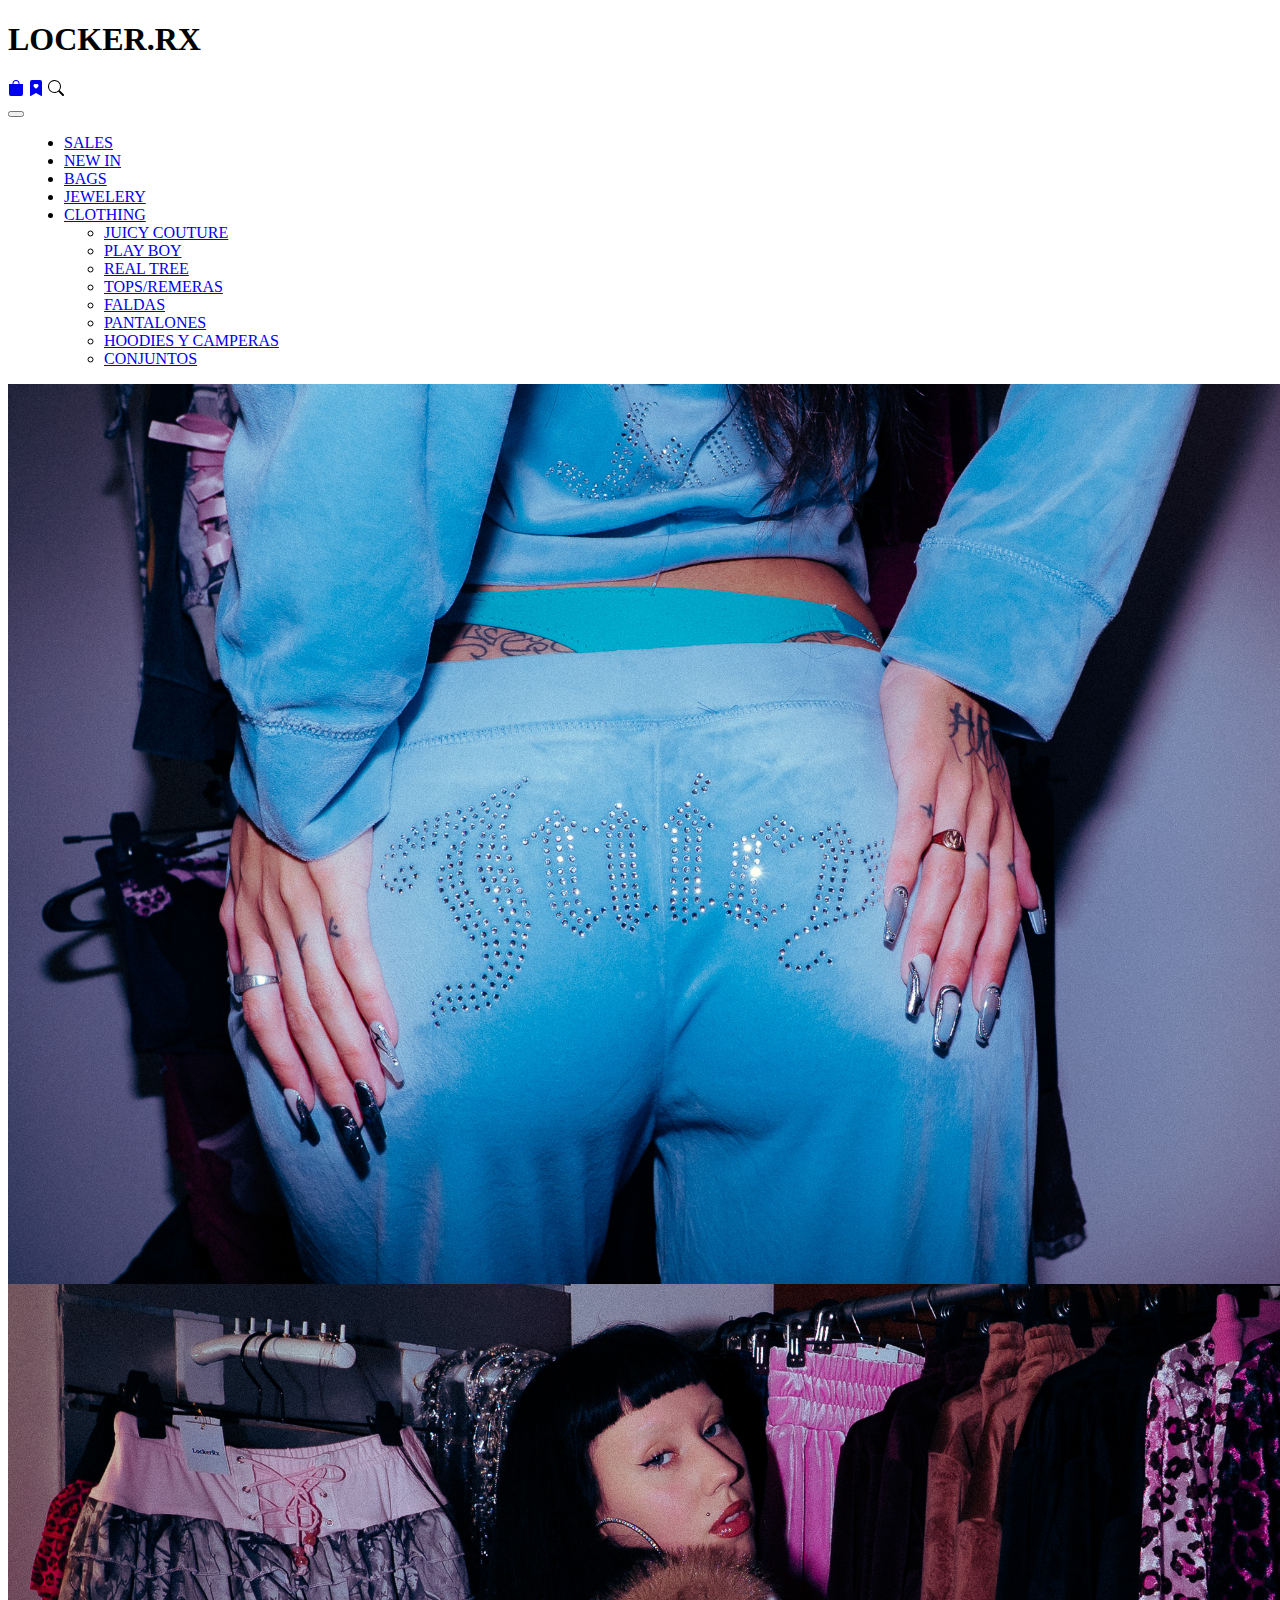
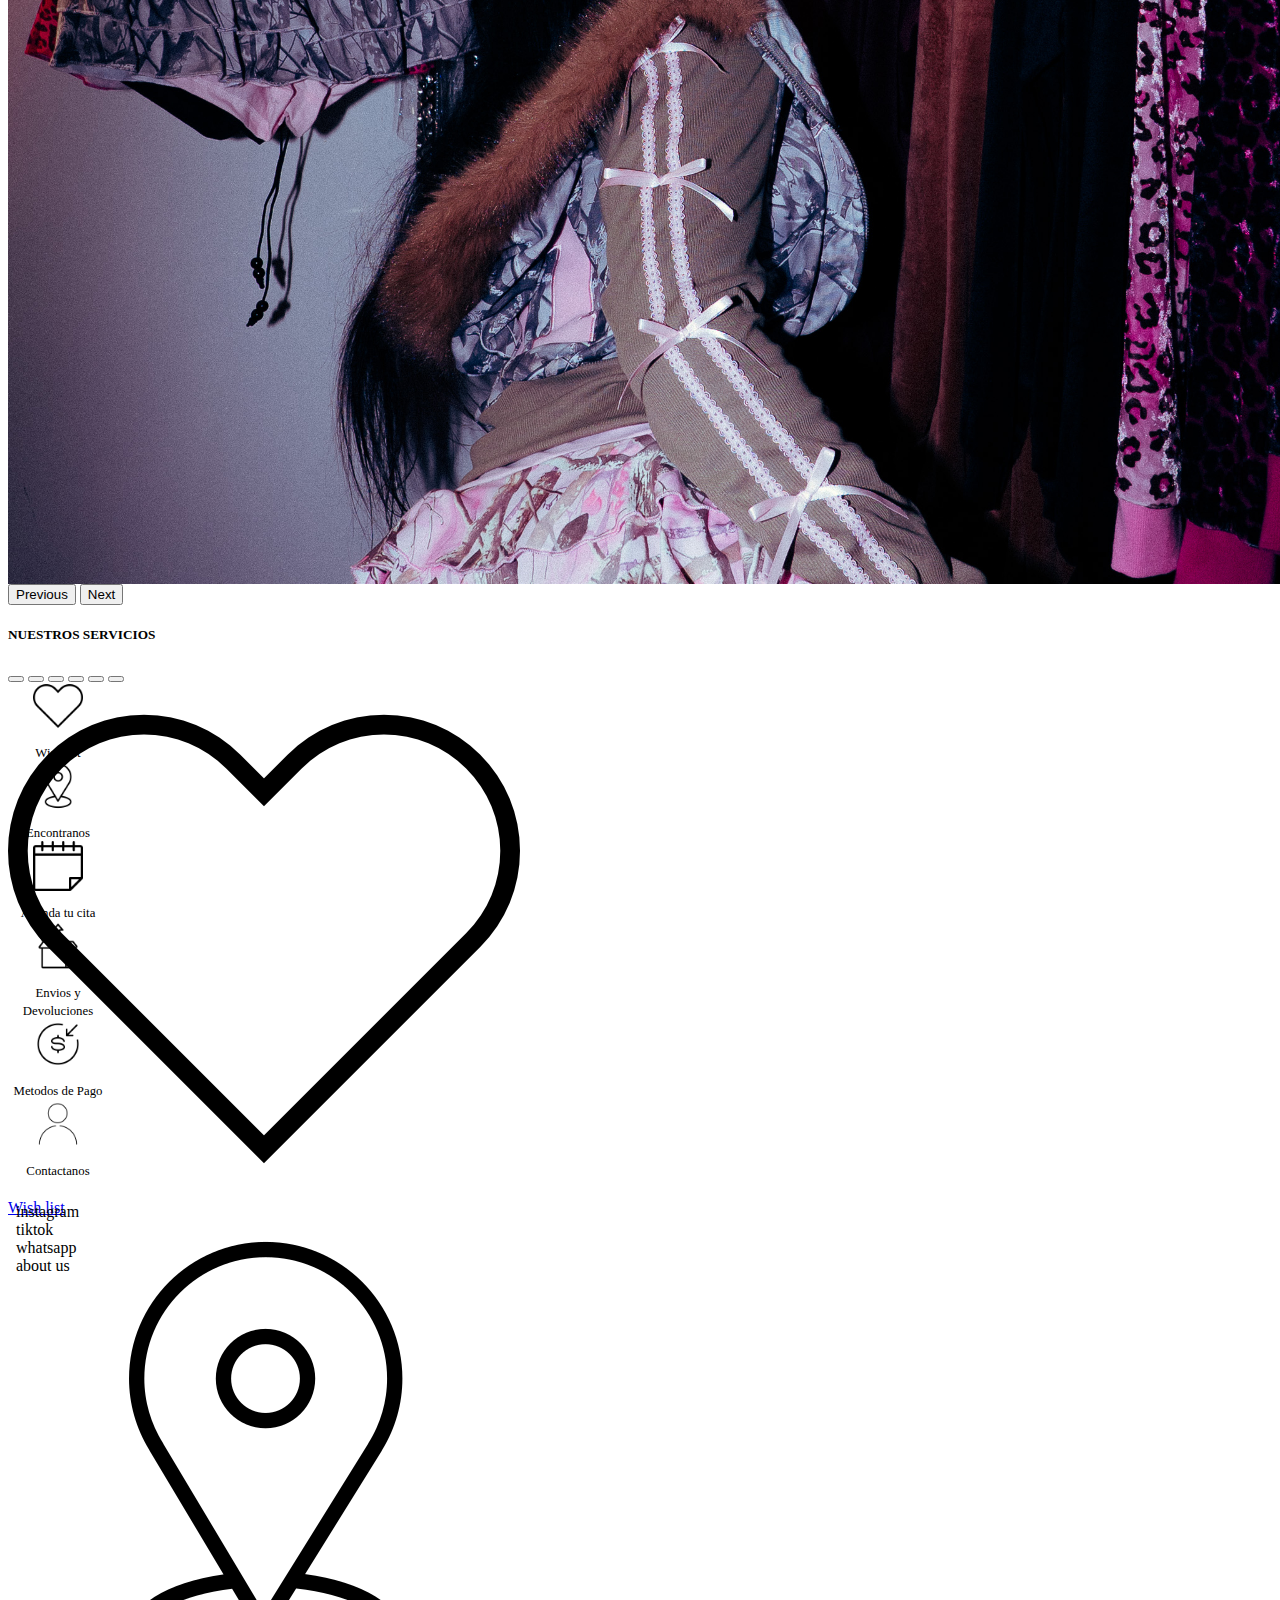
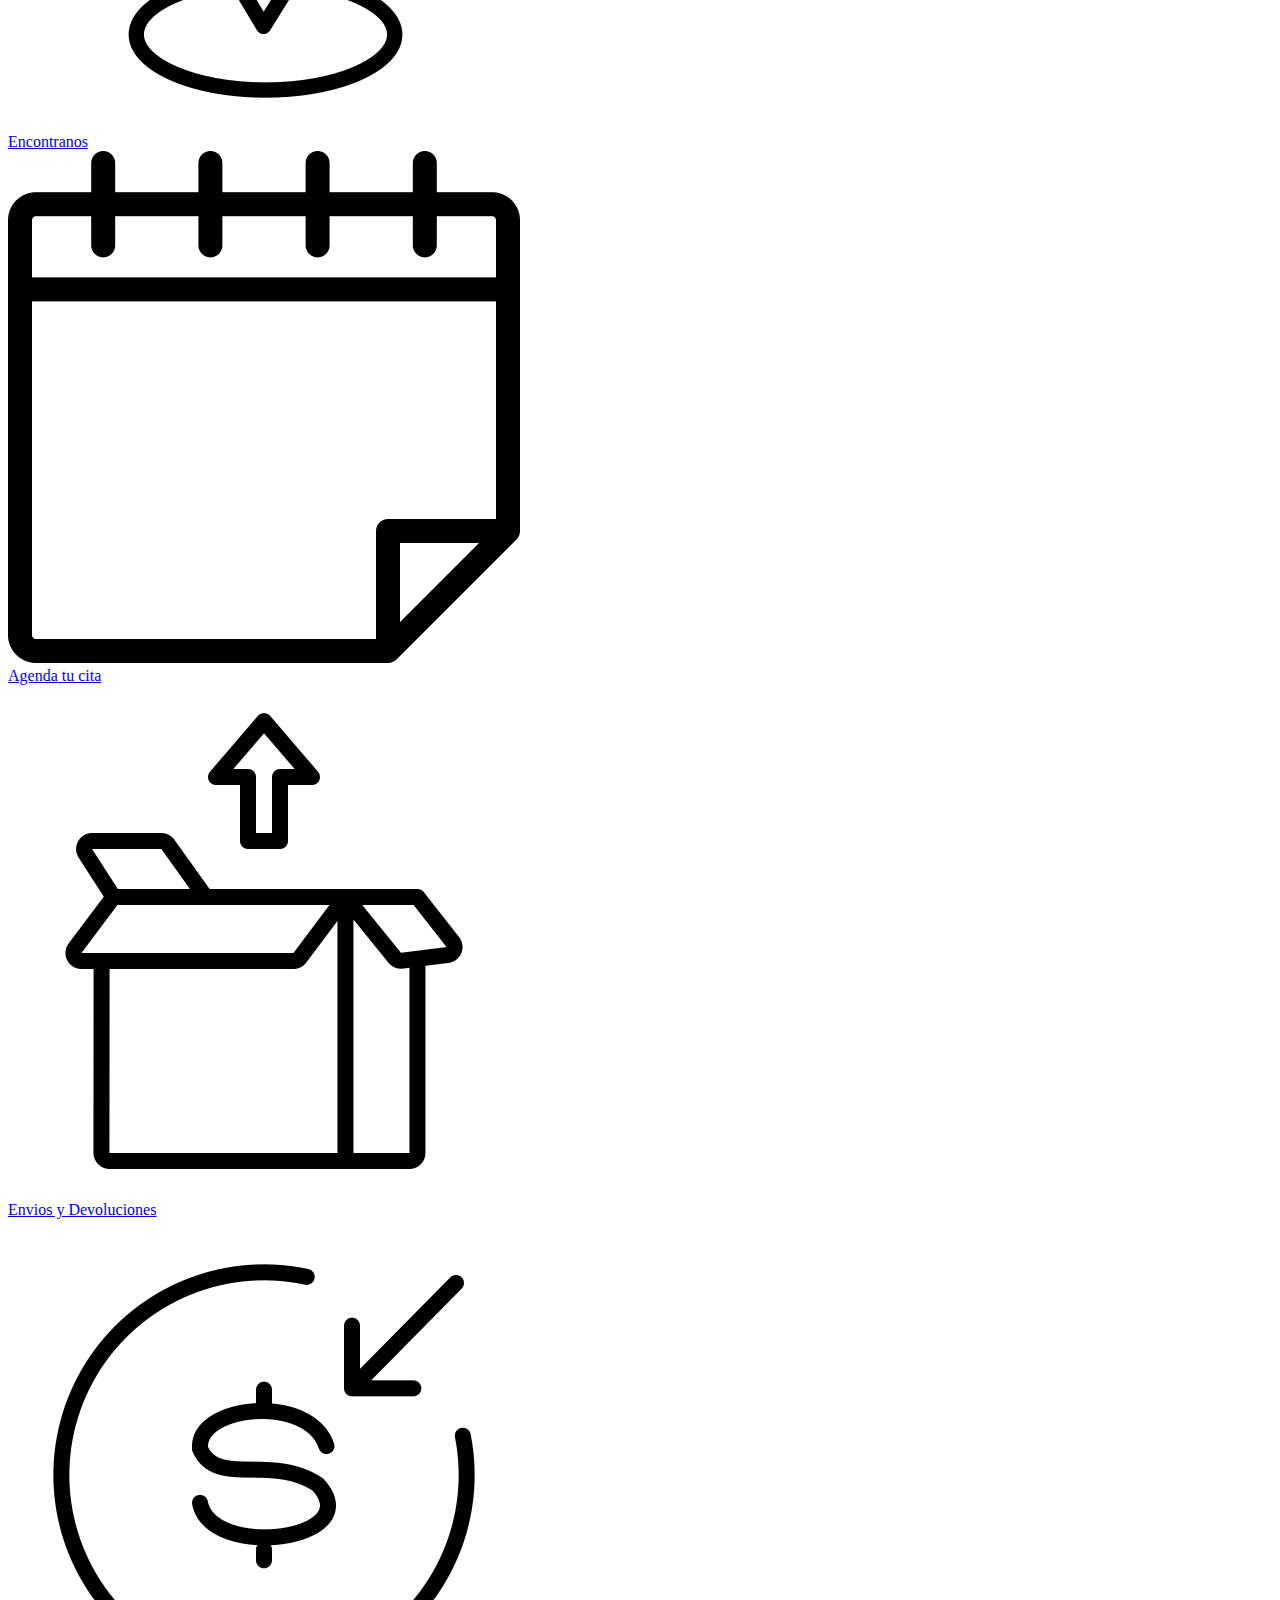
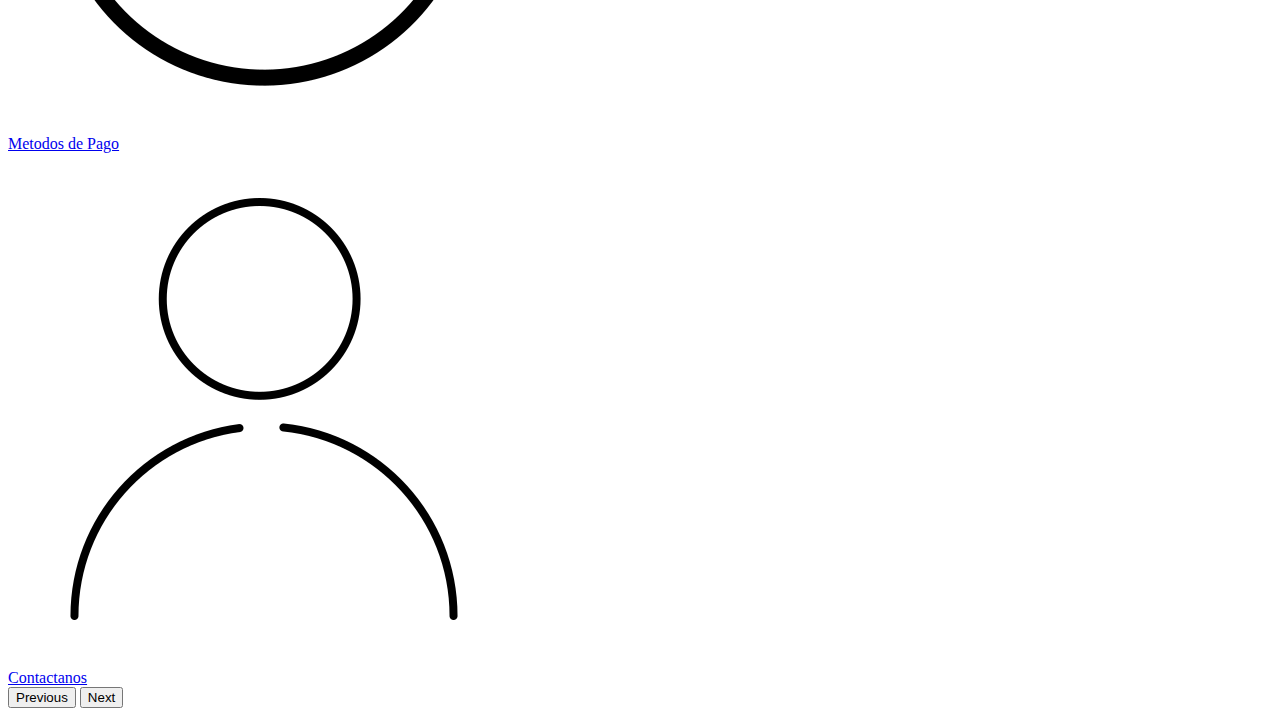
<file: index.html>
<!DOCTYPE html>
<html lang="en">
<head>
    <meta charset="UTF-8">
    <meta name="viewport" content="width=device-width, initial-scale=1.0">
    <title>locker.rx</title>

    <!-- LINK BT -->
     <link href="https://cdn.jsdelivr.net/npm/bootstrap@5.3.8/dist/css/bootstrap.min.css" rel="stylesheet" integrity="sha384-sRIl4kxILFvY47J16cr9ZwB07vP4J8+LH7qKQnuqkuIAvNWLzeN8tE5YBujZqJLB" crossorigin="anonymous">

     <!-- LINK CSS -->
    <link rel="stylesheet" href="./main.css/main.css">

</head>
<body>

    <!--  BARRA SUPERIOR -->
    <header>
        <main class="barra-navegacion">
          
               <nav class="navbar navbar-expand-lg bg-#F3F3F3"->
                 <div class="container-fluid">
                   <h1 font-serif >LOCKER.RX</h1>
                   <!-- iconos de busqueda -->
                  <div class="d-flex align-items-center gap-3 order-lg-2 iconos-navbar">
                    <!-- carrito -->
                    <a href="./carrito/index.html"><svg xmlns="http://www.w3.org/2000/svg" width="16" height="16" fill="currentColor" class="bi bi-bag-fill" viewBox="0 0 16 16"><path d="M8 1a2.5 2.5 0 0 1 2.5 2.5V4h-5v-.5A2.5 2.5 0 0 1 8 1m3.5 3v-.5a3.5 3.5 0 1 0-7 0V4H1v10a2 2 0 0 0 2 2h10a2 2 0 0 0 2-2V4z"/></svg></a>
                    <!--wishlist  -->
                    <a href="#"><svg xmlns="http://www.w3.org/2000/svg" width="16" height="16" fill="currentColor" class="bi bi-bookmark-heart-fill" viewBox="0 0 16 16"><path d="M2 15.5a.5.5 0 0 0 .74.439L8 13.069l5.26 2.87A.5.5 0 0 0 14 15.5V2a2 2 0 0 0-2-2H4a2 2 0 0 0-2 2zM8 4.41c1.387-1.425 4.854 1.07 0 4.277C3.146 5.48 6.613 2.986 8 4.412z"/></svg></a>
                    <!-- lupita -->
                    <svg xmlns="http://www.w3.org/2000/svg" width="16" height="16" fill="currentColor" class="bi bi-search" viewBox="0 0 16 16"> <path d="M11.742 10.344a6.5 6.5 0 1 0-1.397 1.398h-.001q.044.06.098.115l3.85 3.85a1 1 0 0 0 1.415-1.414l-3.85-3.85a1 1 0 0 0-.115-.1zM12 6.5a5.5 5.5 0 1 1-11 0 5.5 5.5 0 0 1 11 0"/></svg>
                  </div>


                   <button class="navbar-toggler" type="button" data-bs-toggle="collapse" data-bs-target="#navbarNavDropdown" aria-controls="navbarNavDropdown" aria-expanded="false" aria-label="Toggle navigation">
                   <span class="navbar-toggler-icon"></span>
                   </button>
                 <div class="collapse navbar-collapse justify-content-center" id="navbarNavDropdown">
                  <ul class="navbar-nav">
                    <li class="nav-item">
                      <a class="nav-link active" aria-current="page" href="#">SALES</a>
                    </li>
                    <li class="nav-item">
                      <a class="nav-link" href="#">NEW IN</a>
                    </li>
                    <li class="nav-item">
                      <a class="nav-link" href="#">BAGS</a>
                    </li>
                    <li class="nav-item">
                      <a class="nav-link" href="#">JEWELERY</a>
                    </li>
                    <li class="nav-item dropdown">
                      <a class="nav-link dropdown-toggle" href="#" role="button" data-bs-toggle="dropdown" aria-expanded="false">CLOTHING</a>
                      <ul class="dropdown-menu">
                        <li><a class="dropdown-item menu-active" href="#">JUICY COUTURE</a></li>
                        <li><a class="dropdown-item menu-active" href="#">PLAY BOY</a></li>
                        <li><a class="dropdown-item menu-active" href="#">REAL TREE</a></li>
                        <li><a class="dropdown-item menu-active" href="#">TOPS/REMERAS</a></li>
                        <li><a class="dropdown-item menu-active" href="#">FALDAS</a></li>
                        <li><a class="dropdown-item menu-active" href="#">PANTALONES</a></li>
                        <li><a class="dropdown-item menu-active" href="#">HOODIES Y CAMPERAS</a></li>
                        <li><a class="dropdown-item menu-active" href="#">CONJUNTOS</a></li>
                      </ul>
                  </li>
                  </ul>
                 </div>
                 </div>
                </nav>
            </section>
        

        </main>
    </header>
<!-- CARRUSEL DE FOTOS -->

        <div id="carouselExampleAutoplaying" class="carousel slide carrusel-fotos" data-bs-ride="carousel">
            <div class="carousel-inner">
                <div class="carousel-item active">
                    <img src="./img/carrusel-1.jpg" class="d-block w-100 fotos-carrusel">
                </div>
                <div class="carousel-item">
                    <img src="img/carrusel-2.jpg" class="d-block w-100 fotos-carrusel">
                </div>

            </div>
            <button class="carousel-control-prev" type="button" data-bs-target="#carouselExampleAutoplaying" data-bs-slide="prev">
                <span class="carousel-control-prev-icon" aria-hidden="true"></span>
                <span class="visually-hidden">Previous</span>
            </button>
            <button class="carousel-control-next" type="button" data-bs-target="#carouselExampleAutoplaying" data-bs-slide="next">
                <span class="carousel-control-next-icon" aria-hidden="true"></span>
                <span class="visually-hidden">Next</span>
            </button>
        </div>

       <!-- CARRUSEL DE NUESTROS SERVICIOS -->

       <div class="container-fluent">

        <div class="card">
            <div class="card-header text-center">
                <h5 font-serif fs-4 >NUESTROS SERVICIOS</h5>
            </div>

            <div class="card-body">

                <!-- carrusel para pantallas medianas y pequeñas -->

             <div id="carouselExampleCaptions" class="carousel slide d-lg-none carrusel-servicios">
              <div class="carousel-indicators">
                <button type="button" data-bs-target="#carouselExampleCaptions" data-bs-slide-to="0" class="active" aria-current="true" aria-label="Slide 1"></button>
                <button type="button" data-bs-target="#carouselExampleCaptions" data-bs-slide-to="1" aria-label="Slide 2"></button>
                <button type="button" data-bs-target="#carouselExampleCaptions" data-bs-slide-to="2" aria-label="Slide 3"></button>
                <button type="button" data-bs-target="#carouselExampleCaptions" data-bs-slide-to="3" aria-label="Slide 4"></button>
                <button type="button" data-bs-target="#carouselExampleCaptions" data-bs-slide-to="4" aria-label="Slide 5"></button>
                <button type="button" data-bs-target="#carouselExampleCaptions" data-bs-slide-to="5" aria-label="Slide 6"></button>
             </div>
                <div class="carousel-inner">
                  <div class="carousel-item active">
                   <img src="./iconos-nuestros-servicios/1-wishlist.png" class="d-block w-100">
                   <div class="text-center mt-2">
                    <a href="#">Wish list</a>
                   </div>
                </div>

                  <div class="carousel-item">
                    <img src="iconos-nuestros-servicios/2-encontranos.png" class="d-block w-100" alt="...">
                    <div class="text-center mt-2">
                        <a href="#">Encontranos</a>
                    </div>
                  </div>

                  <div class="carousel-item">
                    <img src="iconos-nuestros-servicios/3-turno.png" class="d-block w-100" alt="...">
                    <div class="text-center mt-2">
                        <a href="#">Agenda tu cita</a>
                    </div>
                  </div>
                  
                  <div class="carousel-item">
                    <img src="iconos-nuestros-servicios/4-envios-devoluciones.png" class="d-block w-100" alt="...">
                    <div class="text-center mt-2">
                        <a href="#">Envios y Devoluciones</a>
                    </div>
                  </div>

                  <div class="carousel-item">
                    <img src="iconos-nuestros-servicios/5-metodos-pago.png" class="d-block w-100">
                    <div class="text-center mt-2">
                        <a href="#">Metodos de Pago</a>
                    </div>
                  </div>

                  <div class="carousel-item">
                    <img src="iconos-nuestros-servicios/6-contactanos.png" class="d-block w-100" alt="...">
                    <div class="text-center mt-2">
                        <a href="#">Contactanos</a>
                    </div>
                  </div>
                </div>
  <button class="carousel-control-prev" type="button" data-bs-target="#carouselExampleCaptions" data-bs-slide="prev">
    <span class="carousel-control-prev-icon" aria-hidden="true"></span>
    <span class="visually-hidden">Previous</span>
  </button>
  <button class="carousel-control-next" type="button" data-bs-target="#carouselExampleCaptions" data-bs-slide="next">
    <span class="carousel-control-next-icon" aria-hidden="true"></span>
    <span class="visually-hidden">Next</span>
  </button>
            </div>

            </div> 
       <!-- Iconos en filas pantallas grandes -->

      <div class="d-none d-lg-flex justify-content-evenly gap-2 align-items-start  servicio-lg-container">
                  <div class="servicio-lg">
                   <img src="iconos-nuestros-servicios/1-wishlist.png" class="d-block w-100">
                   <div class="text-center mt-2">
                    <a href="#">Wish list</a>
                   </div>
                </div>

                  <div class="servicio-lg">
                    <img src="iconos-nuestros-servicios/2-encontranos.png" class="d-block w-100" alt="...">
                    <div class="text-center mt-2">
                        <a href="#">Encontranos</a>
                    </div>
                  </div>

                  <div class="servicio-lg">
                    <img src="iconos-nuestros-servicios/3-turno.png" class="d-block w-100" alt="...">
                    <div class="text-center mt-2">
                        <a href="#">Agenda tu cita</a>
                    </div>
                  </div>
                  
                  <div class="servicio-lg">
                    <img src="iconos-nuestros-servicios/4-envios-devoluciones.png" class="d-block w-100" alt="...">
                    <div class="text-center mt-2">
                        <a href="#">Envios y Devoluciones</a>
                    </div>
                  </div>

                  <div class="servicio-lg">
                    <img src="iconos-nuestros-servicios/5-metodos-pago.png" class="d-block w-100">
                    <div class="text-center mt-2">
                        <a href="#">Metodos de Pago</a>
                    </div>
                  </div>

                  <div class="servicio-lg">
                    <img src="iconos-nuestros-servicios/6-contactanos.png" class="d-block w-100" alt="...">
                    <div class="text-center mt-2">
                        <a href="#">Contactanos</a>
                    </div>
                  </div>
      </div>


        </div>
       </div>



        
     <footer>

        <ul>
            <li> 
                <a href="https://www.instagram.com/locker.rx?igsh=c3JmM3ZiYTVrdm0y" target="_blank" rel="noopener noreferrer"> instagram</a> </li>
            <li> 
                <a href="https://tiktok.com/@locker.rx?_t=ZM-8wiL0EJtgca&_r=1" target="_blank" rel="noopener noreferrer">tiktok</a></li>
            <li>
                <a href="http://api.whatsapp.com/send?phone=7869785144"> whatsapp</a>
            </li>
            <li> 
                <a href="about-us/index.html">about us</a>
            </li>
     </footer>

     <!-- LINK JS -->
      <script src="https://cdn.jsdelivr.net/npm/bootstrap@5.3.8/dist/js/bootstrap.bundle.min.js" integrity="sha384-FKyoEForCGlyvwx9Hj09JcYn3nv7wiPVlz7YYwJrWVcXK/BmnVDxM+D2scQbITxI" crossorigin="anonymous"></script>

</body>
</html>
</file>
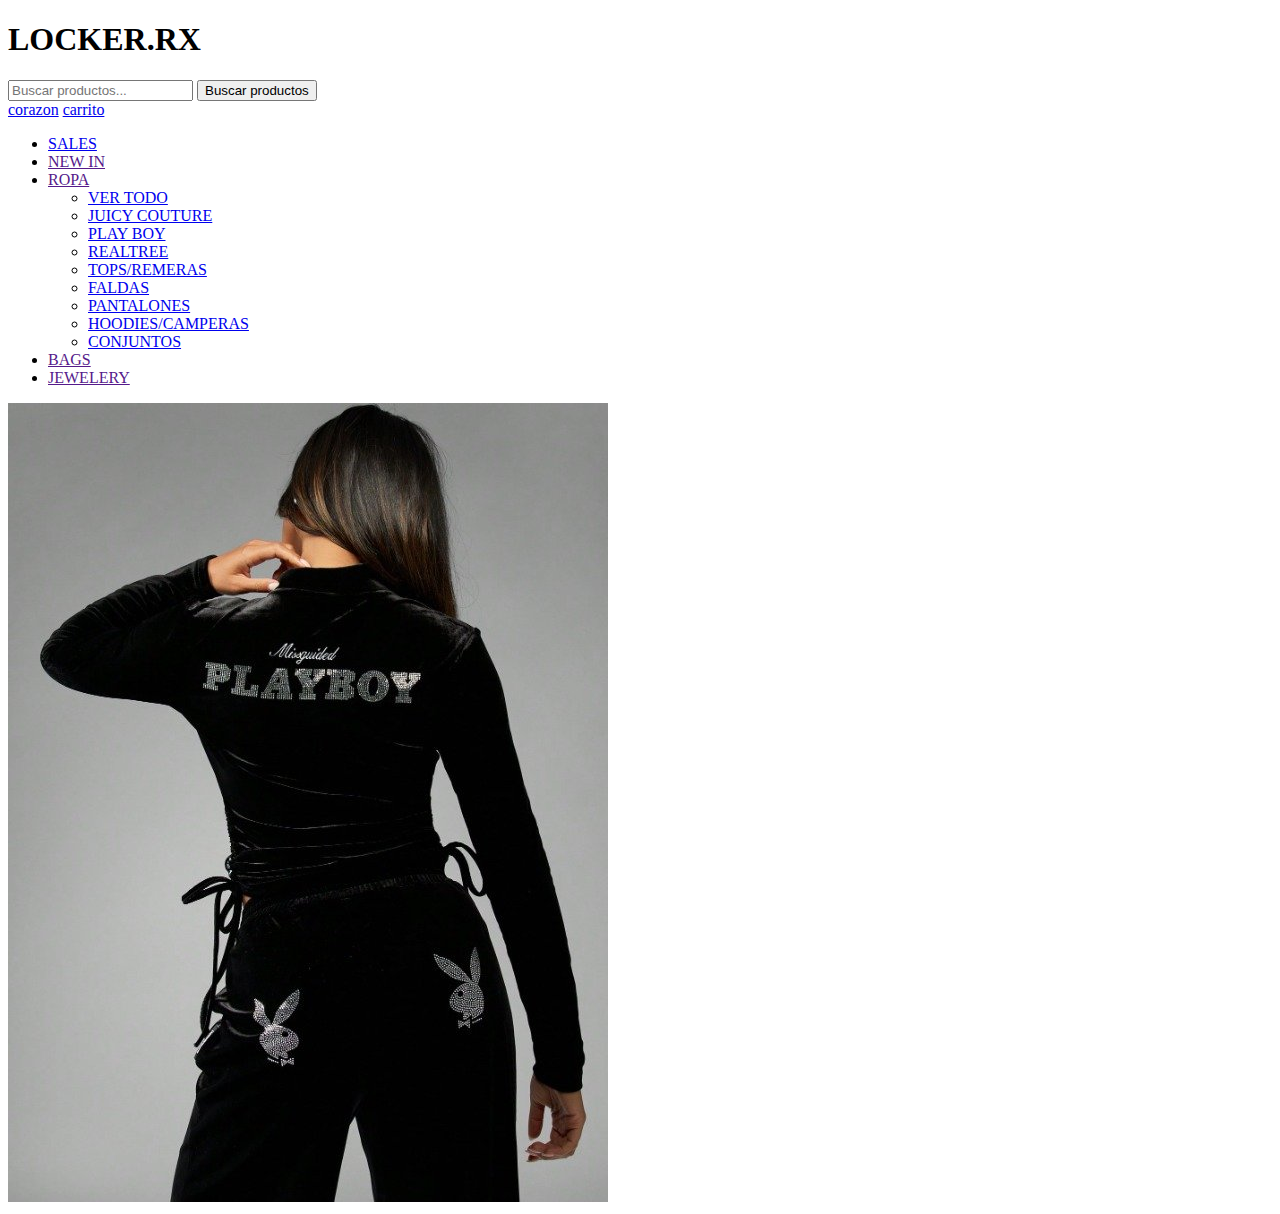
<file: carrito/index.html>
<!DOCTYPE html>
<html lang="en">
<head>
    <meta charset="UTF-8">
    <meta name="viewport" content="width=device-width, initial-scale=1.0">
    <link rel="stylesheet" href="stylecarrito.css">
    <title>carrito.locker.rx</title>
</head>
<body>
    <header>
        <h1>LOCKER.RX</h1>
        <section>
             <form action="" method="GET">
                <label for="busqueda"></label>
                <input type="text" id="busqueda"name="q" placeholder="Buscar productos...">
                <button type="submit">Buscar productos</button>
            </form>

        <!-- ahora va el wishlist -->
            <a href="#">corazon</a>
        <!-- despues va el carrito -->
            <a href="carrito/index.html">carrito</a>
        <!-- ahora vamos con el menu de opciones que va al lado del titulo uno al lado del otro -->
         <section>
            <ul>
                <li>
                  <a href="#">SALES</a>
                </li>
                <li>
                  <a href="">NEW IN</a>
                </li>
                <li>
                  <a href="">ROPA</a>
                  <!-- toda esta subcategoria se va a ver cuando nos posicionemos en la categoria ropa -->
                    <ul>
                      <li> <a href="#">VER TODO</a></li>
                      <li> <a href="#">JUICY COUTURE</a></li>
                      <li> <a href="#">PLAY BOY</a></li>
                      <li> <a href="#">REALTREE</a></li>
                      <li> <a href="#">TOPS/REMERAS</a></li>
                      <li> <a href="#">FALDAS</a></li>
                      <li> <a href="#">PANTALONES</a></li>
                      <li> <a href="#">HOODIES/CAMPERAS</a></li>
                      <li> <a href="#">CONJUNTOS</a></li>

                    </ul>
                 </li>
                 <li>
                  <a href="">BAGS</a>
                 </li>
                 <li>
                  <a href="">JEWELERY</a>
                </li>

             </ul>

        </section>
        <!-- voy a poner algunas imagenes para visualizar que info tendria cada foto pero tengo que hacer las divisiones por producto -->
        <img src="./PLAYBOY/ce1e645a51c59782f6a137f8f0c739a39f4de9e199dd60cfffc5e502622090d9382264.jpg" alt="CONJUNTO PLAYBOY 04 $225.000">
      </header>

    
</body>
</html>
</file>
<file: main.css/main.css>
.menu-active:active{
    background-color: gray ;
}

.navbar-nav .nav-item{
    margin: 0 1rem;
}

.carrusel-foto{
    width: 100vw;
  height: 100vh;
  overflow: hidden;
}

.fotos-carrusel{
    width: 100vw;
    height: 100vh;
    object-fit: cover;
    display: block;
}


.card-body{
    height: 10rem;
    background-color:transparent;
    border: none;
    box-shadow: none;
}
/* estilos pantallas pequeñas y medianas */
@media (max-width: 992px) {
  .carrusel-servicios {
    max-width: 100px;
    margin: 0 auto;
  }


 .carrusel-servicios img {
    width: 100%;
    max-height: 50px;
    object-fit: contain;
    
  }

  .carrusel-servicios .text-center a{
    display: inline-block;
    color: black;
    text-decoration: none;
  }
}
/* estilos pantallas lg */

  @media (min-width: 993px) {
    .servicio-lg {
        max-width: 100px;
        text-align: center;
        
    }
    
.servicio-lg-container{
    margin-top: -9rem;
    padding-bottom: 1rem;
}


  .servicio-lg img{
    width: 100%;
    max-height: 50px;
    object-fit: contain;
    margin-bottom: 0.5rem;
  }

  .servicio-lg .text-center a{
    text-decoration: none;
    color: black;
    font-size: 0.8rem;
  }

}

/* footer */

footer ul{
  list-style: none;
  padding-left: 0;
  margin: 0.5rem;
}

footer ul li a{
  text-decoration: none;
  color: black;
}
</file>
<file: carrito/stylecarrito.css>
section { 
    text-decoration: none;
    color: black;
    font-family: serif
}
</file>
